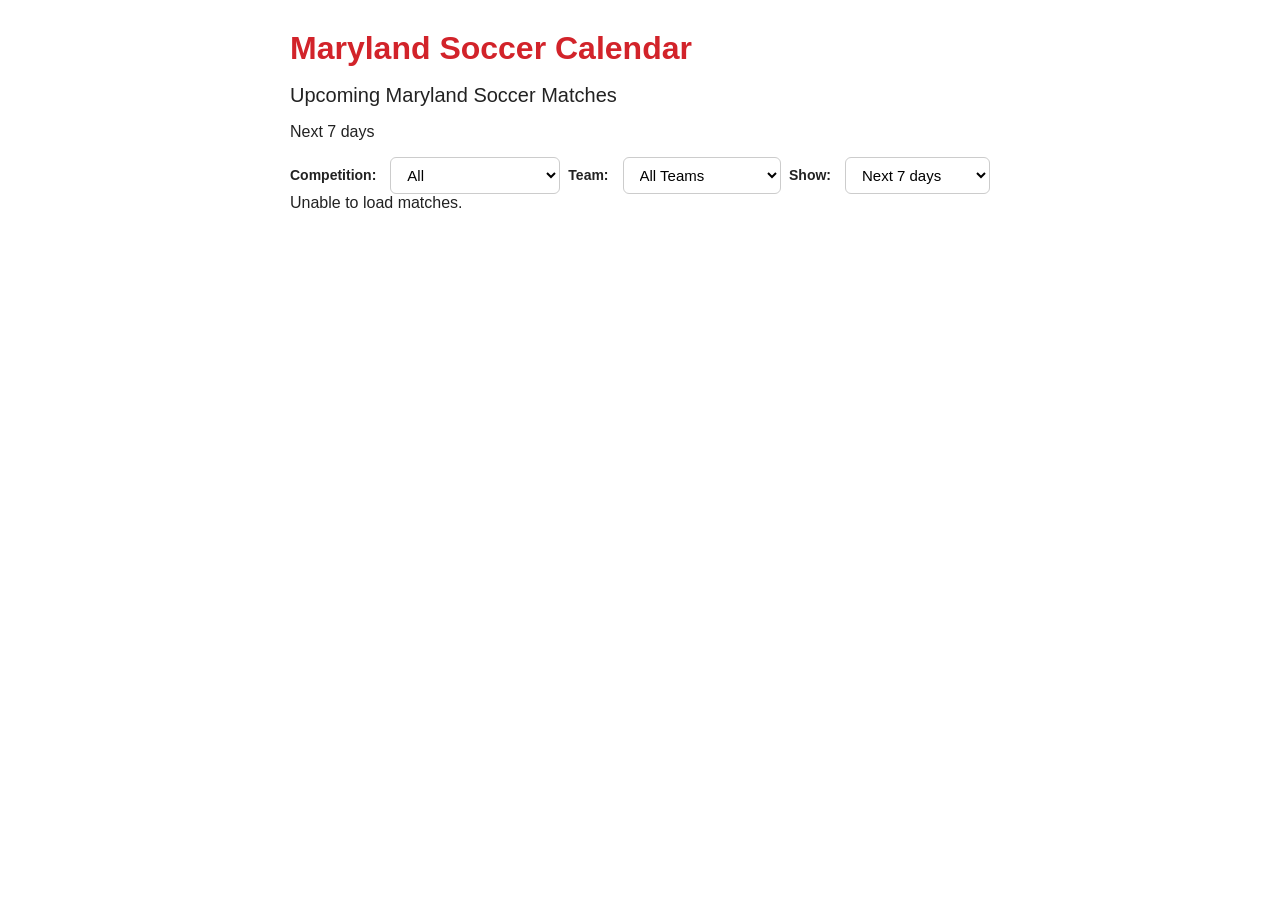
<file: index.html>
<!DOCTYPE html>
<html>
<head>
  <title>Maryland Soccer Calendar</title>
  <link rel="stylesheet" href="style.css">
  <meta name="viewport" content="width=device-width, initial-scale=1.0">
</head>

<body>

<h1>Maryland Soccer Calendar</h1>
<h2 id="competitionDescription">Upcoming Maryland Soccer Matches</h2>
<p id="timeDescription">Next 7 days</p>

<div class="filters">
  <label for="competitionFilter">Competition:</label>

<select id="competitionFilter">
<option value="All">All</option>
<option value="NCAA D1 Men">NCAA D1 Men</option>
<option value="NCAA D1 Women">NCAA D1 Women</option>
<option value="NCAA D2 Men">NCAA D2 Men</option>
<option value="NCAA D2 Women">NCAA D2 Women</option>
<option value="NCAA D3 Men">NCAA D3 Men</option>
<option value="NCAA D3 Women">NCAA D3 Women</option>
</select>

  <label for="teamFilter">Team:</label>
<select id="teamFilter">
    <option value="All">All Teams</option>
</select>
  
  <label for="timeFilter">Show:</label>

<select id="timeFilter">
    <option value="7">Next 7 days</option>
    <option value="30">Next 30 days</option>
    <option value="all">All future games</option>
</select>

</div>
  
<div id="matches">
  Loading matches...
</div>

<script src="app.js"></script>

</body>
</html>
</file>
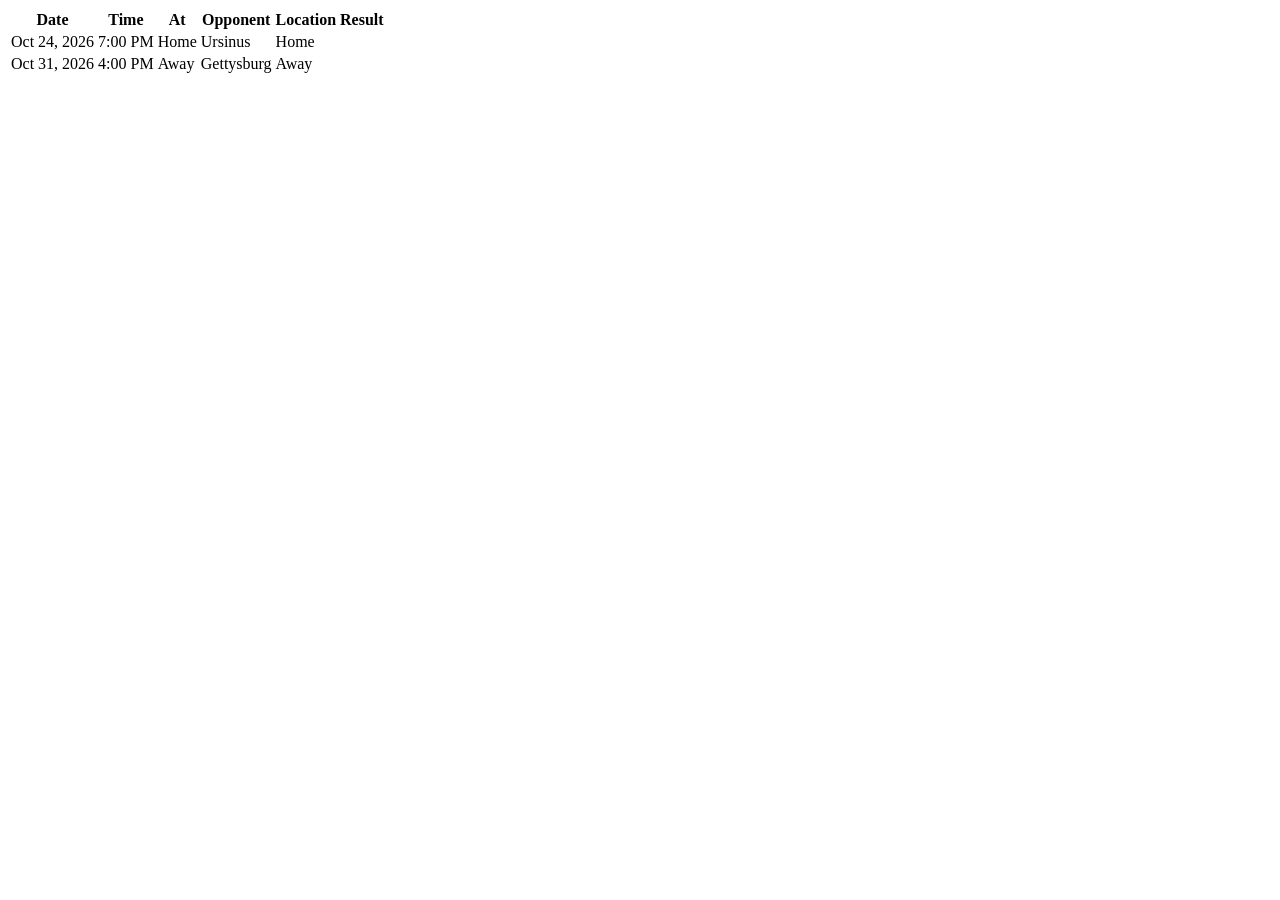
<file: soccer-calendar-auditor/tests/fixtures/sample_schedule.html>
<!doctype html>
<html><body>
<table>
<thead><tr><th>Date</th><th>Time</th><th>At</th><th>Opponent</th><th>Location</th><th>Result</th></tr></thead>
<tbody>
<tr><td>Oct 24, 2026</td><td>7:00 PM</td><td>Home</td><td>Ursinus</td><td>Home</td><td></td></tr>
<tr><td>Oct 31, 2026</td><td>4:00 PM</td><td>Away</td><td>Gettysburg</td><td>Away</td><td></td></tr>
</tbody></table>
</body></html>
</file>
<file: style.css>
body {
    font-family: Arial, sans-serif;
    max-width: 700px;
    margin: 30px auto;
    padding: 0 20px;
    color: #222;
}

h1 {
    font-size: 32px;
    margin-bottom: 5px;
    color: #d2232a;
}

h2 {
    font-size: 20px;
    font-weight: normal;
    margin-bottom: 5px;
}

.date {
    font-size: 20px;
    font-weight: bold;
    color: #c62828;
    margin: 24px 0 10px;
    padding-bottom: 6px;
    border-bottom: 1px solid #ddd;
}

.league {
    font-size: 15px;
    font-weight: bold;
    margin-top: 14px;
    margin-bottom: 8px;
}

.stage {
    font-size: 13px;
    color: #666;
    margin-bottom: 4px;
}

.match {
    border: 1px solid #ddd;
    border-radius: 8px;
    padding: 12px;
    margin-bottom: 16px;
    background-color: #ffffff;
}

.time {
    font-size: 13px;
}

.teams {
    font-size: 17px;
    font-weight: bold;
    margin: 6px 0;
    display: flex;
    align-items: center;
    justify-content: center;
    gap: 7px;
}

.team-logo {
    width: 24px;
    height: 24px;
    object-fit: contain;
}

.details {
    color: #666;
    font-size: 14px;
}

.gender {
    font-size: 14px;
    font-weight: bold;
    margin-bottom: 2px;
}

label {
    font-size: 14px;
    font-weight: bold;
    margin-right: 6px;
}

select {
    padding: 8px 12px;
    font-size: 15px;
    border: 1px solid #ccc;
    border-radius: 6px;
    background: white;
    cursor: pointer;
}

.filters {
    display: flex;
    align-items: center;
    gap: 8px;
}

.filters select {
    min-width: 0;
}

#competitionFilter {
    flex: 0 0 170px;
    width: 155px;
}

#teamFilter {
    flex: 1;
    min-width: 0;
}

#timeFilter {
    flex: 0 0 145px;
}

.status {
    font-size: 13px;
    font-weight: bold;
    margin-bottom: 3px;
}

@media (max-width: 600px) {
    body {
        margin: 20px auto;
        padding: 0 12px;
    }

    h1 {
        font-size: 28px;
    }

    h2 {
        font-size: 18px;
    }

    .filters {
        display: block;
    }

    .filters select {
        display: block;
        width: 100%;
        max-width: none;
        box-sizing: border-box;
        margin-bottom: 12px;
    }

    label {
        display: block;
        margin-bottom: 4px;
    }

    .match {
        padding: 10px;
    }

    .time {
        font-size: 15px;
    }

    .teams {
        font-size: 18px;
    }

    .details {
        font-size: 15px;
    }

    .gender {
        font-size: 15px;
    }

    .status {
        font-size: 14px;
    }
    
}
.team-logo {
    width: 28px;
    height: 28px;
    object-fit: contain;
    vertical-align: middle;
    margin: 0 5px;
}
</file>
